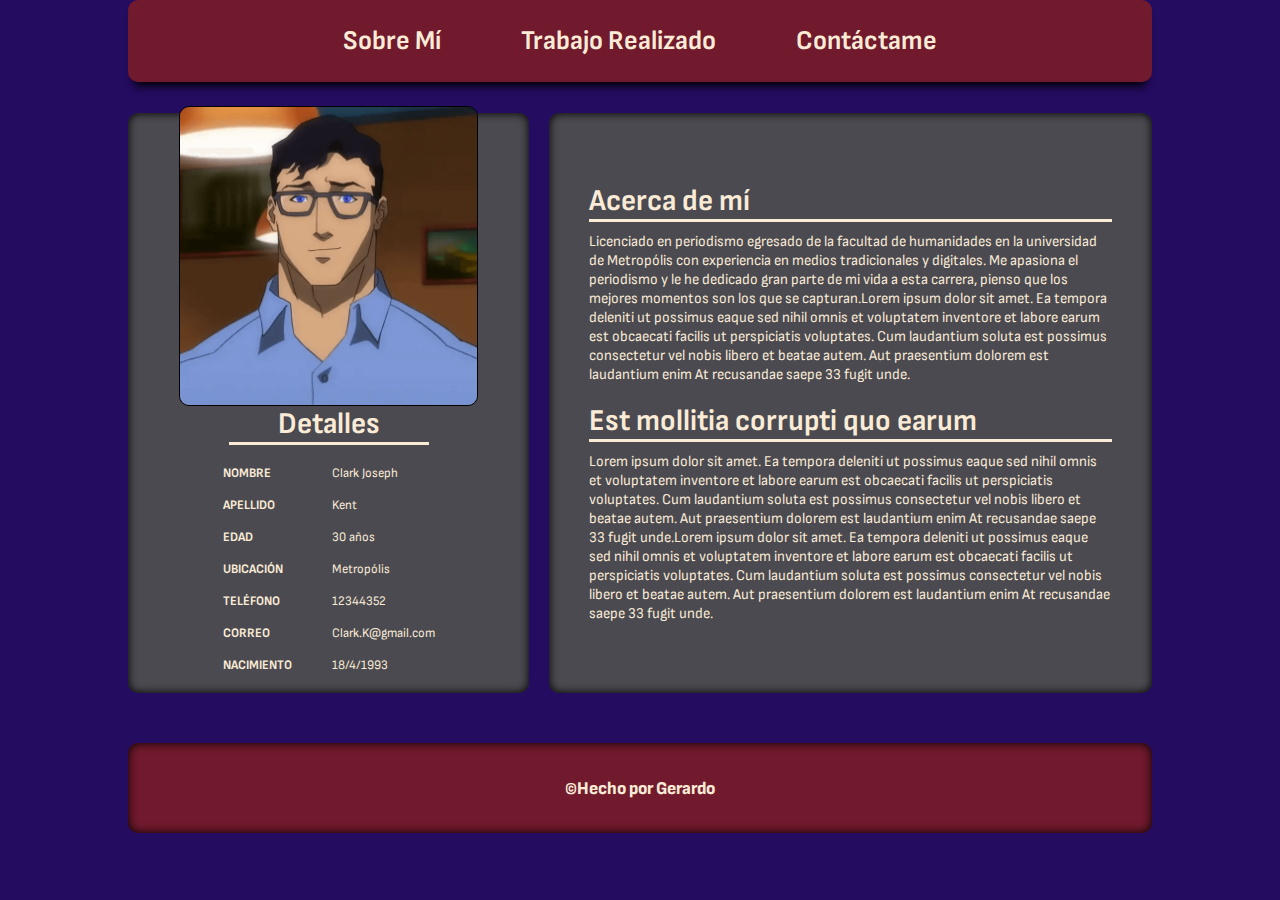
<file: index.html>
<!DOCTYPE html>
<html lang="es">
<head>
    <meta charset="UTF-8">
    <meta http-equiv="X-UA-Compatible" content="IE=edge">
    <meta name="viewport" content="width=device-width, initial-scale=1.0">
    <meta name="Description" content="CV de Clark Kent">
    <link rel="icon" href="./Imagénes/archive-icon-15949.ico">
    <link rel="stylesheet" href="./Css/mobile.css">
    <link rel="stylesheet" href="./Css/tablet.css" media="screen and (min-width:540px)">
    <link rel="stylesheet" href="./Css/desktop.css" media="screen and (min-width:1024px)">
    <link rel="stylesheet" href="./Css/grand_desktop.css" media="screen and (min-width:1350px)">
    <title>CV</title>
</head>
<body>
    <header class="header">
        <nav>
            <ul class="nav_enlaces">
                <li><a href="index.html">Sobre Mí</a></li>
                <li><a href="trabajo_realizado.html">Trabajo Realizado</a></li>
                <li><a href="contactame.html">Contáctame</a></li>
            </ul>
        </nav>
        <a onclick="openNav()" class="menu" href="#"><button>Menú</button></a>
        <div class="overlay" id="mobile-menu">
            <a onclick="closeNav()" href="" class="close">&times;</a>
            <div class="overlay-content">
                <a href="index.html">Sobre Mí</a>
                <a href="trabajo_realizado.html">Trabajo Realizado</a>
                <a href="contactame.html">Contáctame</a>
            </div>
        </div> 
    </header>

    <main class="row">
        <aside class="aside">
            <figure class="img">
                    <img src="./Imagénes/Clarkkent-ThroneofAtlantis.png" alt="Foto de Clark Kent" loading="lazy">  
            </figure>
            <h2>Detalles</h2>
            <div class="section-info">
                <div class="section-info-element1">
                <p><b>NOMBRE</b></p> <br>
                <p><b>APELLIDO</b></p> <br>
                <p><b>EDAD</b></p><br>
                <p><b>UBICACIÓN</b></p><br>
                <p><b>TELÉFONO</b></p><br>
                <p><b>CORREO</b></p><br>
                <p><b>NACIMIENTO</b></p><br>
                </div>
                <div class="section-info-element2">
                <p>Clark Joseph</p><br>
                <p>Kent</p><br>
                <p>30 años</p><br>
                <p>Metropólis</p><br>
                <p>12344352</p><br>
                <p>Clark.K@gmail.com</p><br>
                <p>18/4/1993</p><br>
                </div>
            </div>
        </aside>

        <article class="article">
            <section class="section">
                <h2>Acerca de mí</h2>
                <p>Licenciado en periodismo egresado de la facultad de humanidades en la universidad de Metropólis con experiencia en medios tradicionales y digitales. Me apasiona el periodismo y le he dedicado gran parte de mi vida a esta carrera, pienso que los mejores momentos son los que se capturan.Lorem ipsum dolor sit amet. Ea tempora deleniti ut possimus eaque sed nihil omnis et voluptatem inventore et labore earum est obcaecati facilis ut perspiciatis voluptates. Cum laudantium soluta est possimus consectetur vel nobis libero et beatae autem. Aut praesentium dolorem est laudantium enim At recusandae saepe 33 fugit unde.</p><br>
                <h2>Est mollitia corrupti quo earum</h2>
                <p>Lorem ipsum dolor sit amet. Ea tempora deleniti ut possimus eaque sed nihil omnis et voluptatem inventore et labore earum est obcaecati facilis ut perspiciatis voluptates. Cum laudantium soluta est possimus consectetur vel nobis libero et beatae autem. Aut praesentium dolorem est laudantium enim At recusandae saepe 33 fugit unde.Lorem ipsum dolor sit amet. Ea tempora deleniti ut possimus eaque sed nihil omnis et voluptatem inventore et labore earum est obcaecati facilis ut perspiciatis voluptates. Cum laudantium soluta est possimus consectetur vel nobis libero et beatae autem. Aut praesentium dolorem est laudantium enim At recusandae saepe 33 fugit unde.</p>
            </section>
        </article>
    </main>

    <footer class="footer">
        <p>©Hecho por Gerardo</p>
    </footer>
    <script type="text/javascript" src="./JS/cv_script.js"></script>
</body>
</html>
</file>
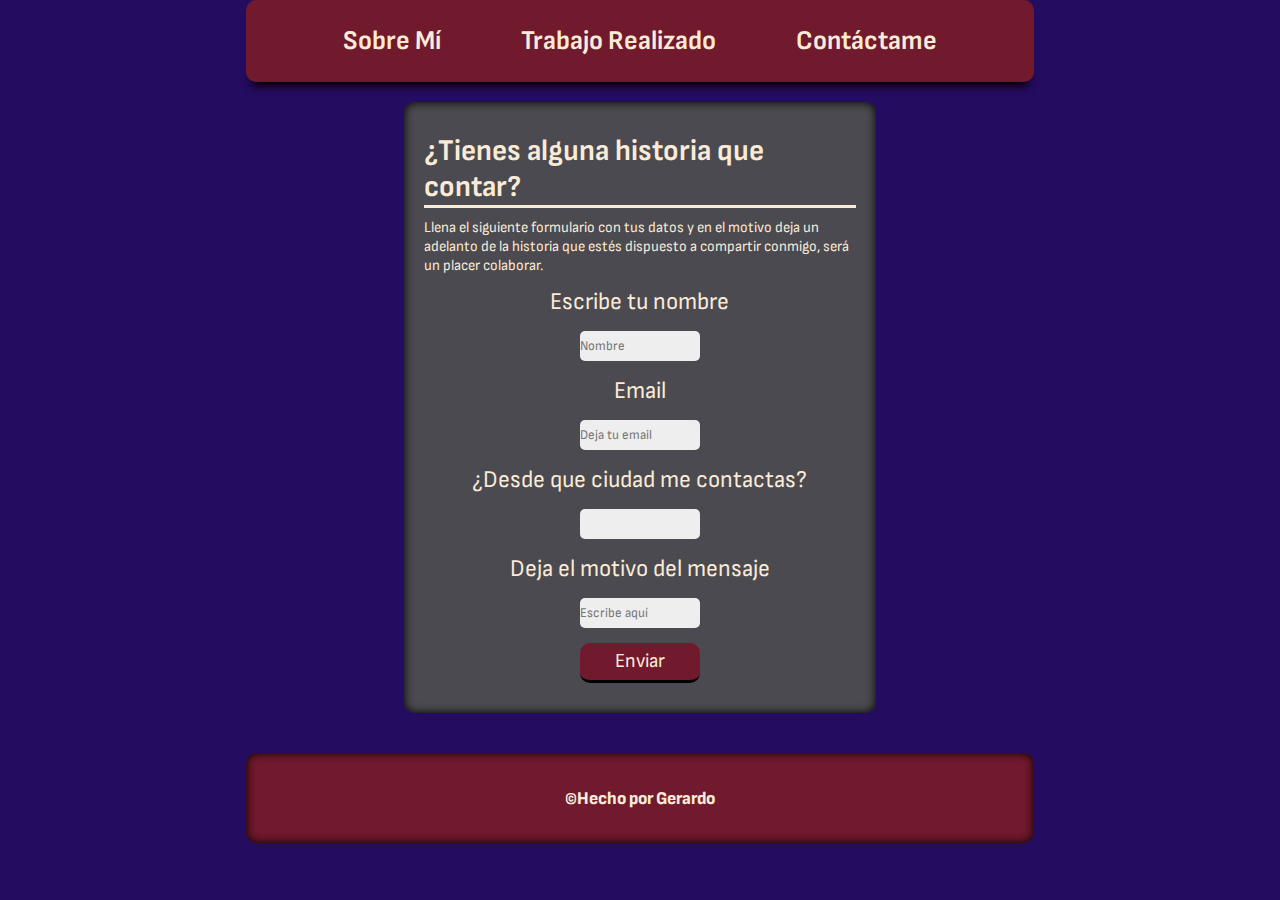
<file: contactame.html>
<!DOCTYPE html>
<html lang="es">
<head>
    <meta charset="UTF-8">
    <meta http-equiv="X-UA-Compatible" content="IE=edge">
    <meta name="viewport" content="width=device-width, initial-scale=1.0">
    <link rel="icon" href="./Imagénes/archive-icon-15949.ico">
    <link rel="stylesheet" href="./Css/mobile.css">
    <link rel="stylesheet" href="./Css/tablet.css" media="screen and (min-width:540px)">
    <link rel="stylesheet" href="./Css/desktop.css" media="screen and (min-width:1024px)">
    <link rel="stylesheet" href="./Css/grand_desktop.css" media="screen and (min-width:1350px)">
    <title>CV</title>
</head>
<body>
    <header class="header">
        <nav>
            <ul class="nav_enlaces">
                <li><a href="index.html">Sobre Mí</a></li>
                <li><a href="trabajo_realizado.html">Trabajo Realizado</a></li>
                <li><a href="contactame.html">Contáctame</a></li>
            </ul>
        </nav>
        <a onclick="openNav()" class="menu" href="#"><button>Menú</button></a>
        <div class="overlay" id="mobile-menu">
            <a onclick="closeNav()" href="" class="close">&times;</a>
            <div class="overlay-content">
                <a href="index.html">Sobre Mí</a>
                <a href="trabajo_realizado.html">Trabajo Realizado</a>
                <a href="contactame.html">Contáctame</a>
            </div>
        </div> 
    </header>
    <main class="main">
        <form class="form" onsubmit="return Validacion()">
            <div id="form-tittle" class="form-tittle">
                <h2>¿Tienes alguna historia que contar?</h2>
                <p>Llena el siguiente formulario con tus datos y en el motivo deja un adelanto de la historia que estés dispuesto a compartir conmigo, será un placer colaborar.</p><br>
            </div>
            <div id="form-field" class="form-field">  
                <label class="form-item" for="name">
                    <span>Escribe tu nombre</span>
                    <input type="text" id="name" name="name" placeholder="Nombre">
                </label>
                <label class="form-item" for="email">
                    <span>Email</span>
                    <input type="email" id="email" name="email" placeholder="Deja tu email">
                </label>
                <label class="form-item" for="cities">
                    <span >¿Desde que ciudad me contactas?</span>
                    <input list="cities-list" name="cities" id="cities">
                    <datalist id="cities-list">
                        <option value="Central City"></option>
                        <option value="Gotham"></option>
                        <option value="Coast City"></option>
                        <option value="Metropolis"></option>
                        <option value="St. Roch"></option>
                        <option value="Star City"></option>
                        <option value="Smallville"></option>
                        <option value="Civic Citye"></option>
                        <option value="Ivy Town"></option>
                    </datalist>
                </label>
                <label class="form-item" for="motive" name="motive">
                    <span>Deja el motivo del mensaje</span>
                    <input type="text" id="motive" name="motive" placeholder="Escribe aquí">
                </label>
                <button id="submit-button" type="submit" name="submit">Enviar</button>
            </div>
            <div id="form-sent" class="form-sent">
                <h2>Tu formulario ha sido enviado</h2>
                <p>Tan pronto logre leer tu formulario me pondré en comunicación contigo via email.</p><br>
                <p>Gracias por la confianza.</p><br>
                <p>-Clark.</p><br>
                <button><a href="index.html">Volver al inicio</a></button>
            </div> 
        </form>
    </main>
    <footer class="footer">
        <p>©Hecho por Gerardo</p>
    </footer>
    <script type="text/javascript" src="./JS/cv_script.js"></script>
</body>
</html>
</file>
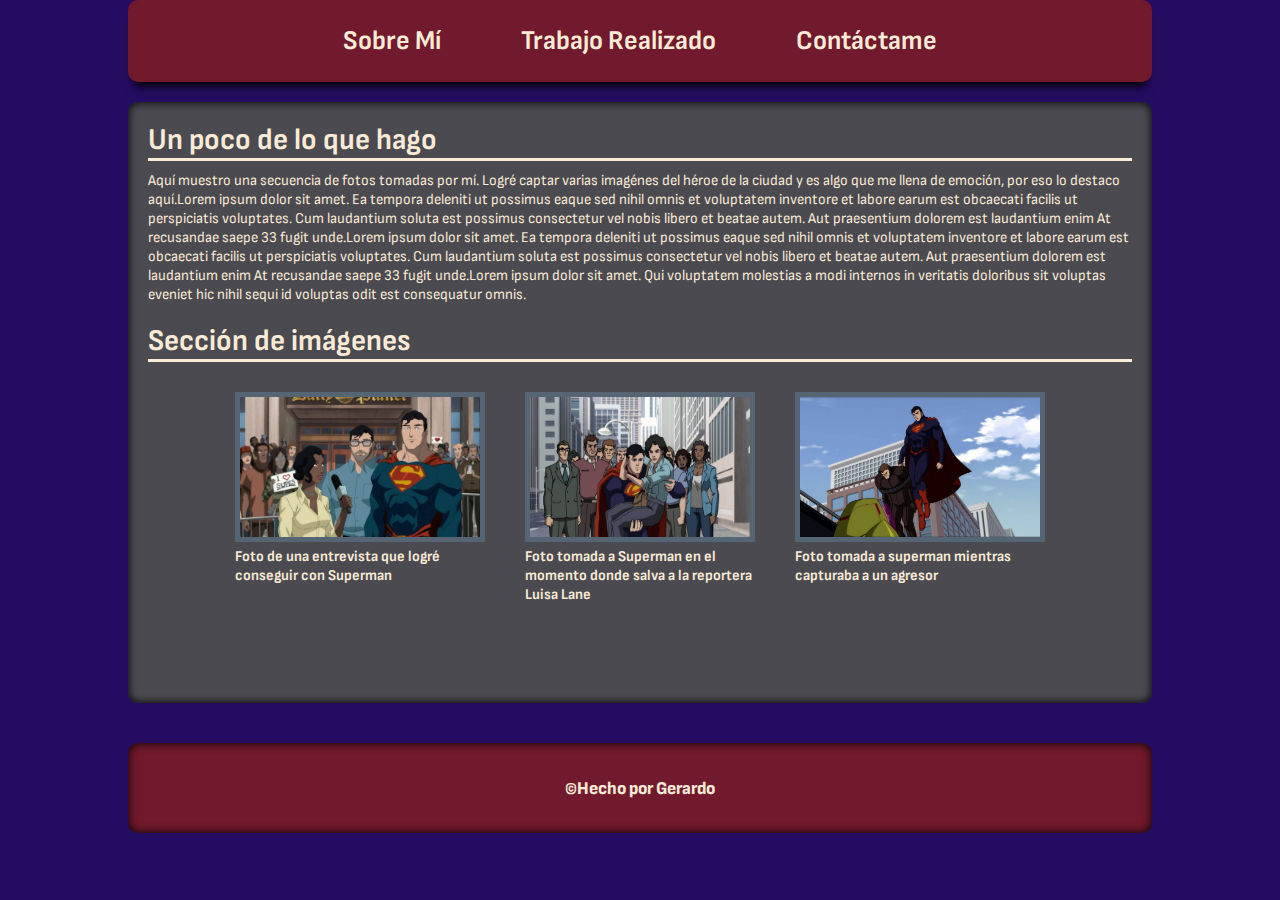
<file: trabajo_realizado.html>
<!DOCTYPE html>
<html lang="es">
<head>
    <meta charset="UTF-8">
    <meta http-equiv="X-UA-Compatible" content="IE=edge">
    <meta name="viewport" content="width=device-width, initial-scale=1.0">
    <link rel="icon" href="./Imagénes/archive-icon-15949.ico">
    <link rel="stylesheet" href="./Css/mobile.css">
    <link rel="stylesheet" href="./Css/tablet.css" media="screen and (min-width:540px)">
    <link rel="stylesheet" href="./Css/desktop.css" media="screen and (min-width:1024px)">
    <link rel="stylesheet" href="./Css/grand_desktop.css" media="screen and (min-width:1350px)">
    <title>CV</title>
</head>
<body>
    <header class="header">
        <nav>
            <ul class="nav_enlaces">
                <li><a href="index.html">Sobre Mí</a></li>
                <li><a href="trabajo_realizado.html">Trabajo Realizado</a></li>
                <li><a href="contactame.html">Contáctame</a></li>
            </ul>
        </nav>
        <a onclick="openNav()" class="menu" href="#"><button>Menú</button></a>
        <div class="overlay" id="mobile-menu">
            <a onclick="closeNav()" href="" class="close">&times;</a>
            <div class="overlay-content">
                <a href="index.html">Sobre Mí</a>
                <a href="trabajo_realizado.html">Trabajo Realizado</a>
                <a href="contactame.html">Contáctame</a>
            </div>
        </div> 
    </header>
    <main class="main">
        <section class="section-job-done">
            <div class="section-text">
                <h2>Un poco de lo que hago</h2>
                <p>Aquí muestro una secuencia de fotos tomadas por mí. Logré captar varias imagénes del héroe de la ciudad y es algo que me llena de emoción, por eso lo destaco aquí.Lorem ipsum dolor sit amet. Ea tempora deleniti ut possimus eaque sed nihil omnis et voluptatem inventore et labore earum est obcaecati facilis ut perspiciatis voluptates. Cum laudantium soluta est possimus consectetur vel nobis libero et beatae autem. Aut praesentium dolorem est laudantium enim At recusandae saepe 33 fugit unde.Lorem ipsum dolor sit amet. Ea tempora deleniti ut possimus eaque sed nihil omnis et voluptatem inventore et labore earum est obcaecati facilis ut perspiciatis voluptates. Cum laudantium soluta est possimus consectetur vel nobis libero et beatae autem. Aut praesentium dolorem est laudantium enim At recusandae saepe 33 fugit unde.Lorem ipsum dolor sit amet. Qui voluptatem molestias a modi internos in veritatis doloribus sit voluptas eveniet hic nihil sequi id voluptas odit est consequatur omnis.</p><br>
                <h2>Sección de imágenes</h2>
            </div>
            <div class="section-images">
                <figure>
                    <img src="./Imagénes/entrevista_superman.jpg" alt="foto superman">  
                        <figcaption>Foto de una entrevista que logré conseguir con Superman</figcaption>
                </figure>
                <figure class="img-ancha">
                    <img src="./Imagénes/superman_luisa.jpg" alt="foto superman"> 
                        <figcaption>Foto tomada a Superman en el momento donde salva a la reportera Luisa Lane</figcaption>
                </figure>
                <figure>
                    <img src="./Imagénes/superman_salvando_ciudadano.jpg" alt="foto superman">
                        <figcaption>Foto tomada a superman mientras capturaba a un agresor</figcaption>
                </figure>
            </div>
        </section>
    </main>
    <footer class="footer">
        <p>©Hecho por Gerardo</p>
    </footer>
    <script type="text/javascript" src="./JS/cv_script.js"></script>
</body>
</html>
</file>
<file: Css/mobile.css>
/* Generalidades antes de empezar a codificar CSS */

@font-face {
    font-family:Serial ;
    src:url(./fonts/SofiaSansSemiCondensed-VariableFont_wght.ttf);
}
html{
    font-size: 62.5%;
}
:root{
    --ColorPrimario:#71192d;
    --ColorSecundario:#240c60;
    --LetrasColor:antiquewhite solid;
    --Container-color:#4A4A50;
}
*{
    box-sizing: border-box;
    padding: 0;
    margin: 0;
    font-family: Serial, sans-serif;
    color:antiquewhite ;
    overflow: auto;
}

/* Estructuración del modelo común entre las páginas */
body{
    display: flex;
    flex-direction: column;
    align-items: center;
    background-color: var(--ColorSecundario);
}
.header{
    background-color: var(--ColorPrimario);
    display: flex;
    justify-content: center;
    width: 80%;
    padding: 0.5rem;
    border-radius: 1rem;
    box-shadow: 0px 10px 10px -6px black;
}
.nav_enlaces{
    display: none;
}
.header .menu button{
    padding: 0 2rem;
    cursor: pointer;
    font-size: 2rem;
    margin: 0 3rem;
    text-transform: uppercase;
    border-radius: 1rem;
    background-color: var(--ColorPrimario);
}
.header .menu button:hover{
    transform: scale(1.1);
}

.header a{
    text-decoration: none;
}
.header .overlay{
    height: 100%;
    width: 0;
    position: fixed;
    z-index: 1;
    left: 0;
    top: 0;
    background-color: rgba(33,49,63, .95);
    overflow: hidden;
    transition: all 0.3s ease 0s;
}
.header .overlay .overlay-content{
    display: flex;
    height: 100%;
    flex-direction: column;
    align-items: center;
    justify-content: center;
}
.header .overlay a{
    padding: 1.5rem;
    font-size: 3.3rem;
    display: block;
    transition: all 0.3s ease 0s;
    font-weight: 700;
    color: var(--LetrasColor);
}
.header .overlay a:hover,
.header .overlay a:focus{
    color: var(--ColorPrimario);
}
.header .overlay .close{
    position: absolute;
    top: 2rem;
    right: 4.5rem;
    font: 6.5rem;
}
.footer{
    display: flex;
    flex-direction: column;
    align-items: center;
    background-color: var(--ColorPrimario);
    box-shadow: 0px 0px 10px 0px black inset;
    width: 80%;
    border-radius: 1rem;
    padding: 2.5rem 0rem;
    margin-bottom: 2.5rem;
    margin-top: 1.5rem;
    font-size: 1.8rem;
    font-weight: 800;
}

/* Sección sobre mi */

.row{
    display: flex;
    justify-content: center;
    width: 80%;
    flex-direction: column;
    margin-top: 1rem;
    background-color: var(--Container-color);
    border-radius: 1rem;
    box-shadow: 0px 0px 10px 0px black inset;
}
.row .aside{
    display: flex;
    justify-content: center;
    flex-direction: column;
    align-items: center;
}
.row .aside h2{
    border-bottom: solid;
    font-weight: 700;
    font-size: 2rem;
}
.row .aside .img{
    padding: 2rem;
    display: flex;
    justify-content: center;
}
.row .aside .img img{
    margin-top: 1rem;
    width: 80%;
    border-radius: 1rem;
    border: solid 0.1rem black;
    overflow: auto;
}
.row .aside .section-info{
    display: flex;
    padding: 1rem;
    font-size: 1.2rem;
    justify-content: center;
}
.row .aside .section-info .section-info-element1{
    display: flex;
    right: 1rem;
    position: relative;
    flex-direction: column;
}
.row .aside .section-info .section-info-element2{
    display: flex;
    position: relative;
    flex-direction: column;
    left: 3rem;
}
.row .article{
    padding: 1.5rem;
}
.row .article h2{
    border-bottom: solid;
    font-weight: 700;
    font-size: 2rem;
    margin-bottom: 1rem;
}

/* Sección de trabajo realizado */

.main{
    display: flex;
    width: 80%;
    justify-content: center;
    align-items: center;
    flex-direction: column;
    margin-top: 1rem;
    border-radius: 1rem;
    box-shadow: 0px 0px 10px 0px black inset;
    background-color: var(--Container-color);
}
.main .section-job-done h2{
    border-bottom: solid;
    font-weight: 700;
    font-size: 2rem;
    margin-bottom: 1rem;
}
.main .section-job-done{
    padding: 1.5rem;
}
.main .section-job-done .section-images{
    display: flex;
    flex-direction: column;
    align-items: center;
    justify-content: center;
}
.main .section-job-done .section-images img{
    margin-top: 1rem;
    width: 15rem;
    height: 15rem;
    position: relative;
    margin-bottom: 0.3rem;
    left: 3rem;
    border: solid 0.5rem #566573 ;
}
.main .section-job-done .section-images .img-ancha{
    width: 23rem;
}

/* Seccion de contáctame */

.main .form{
    display: flex;
    justify-content: center;
    flex-direction: column;
    align-items: center;
    padding: 2rem;
}
.main .form .form-tittle h2{
    border-bottom: solid;
    font-weight: 700;
    font-size: 2rem;
    margin-bottom: 1rem;
}
.main .form .form-tittle p{
    font-size: 1.4rem;
}
.main .form .form-field{
    display: flex;
    flex-direction: column;
    align-items: center;
    justify-content: center;
    font-size: 1.4rem;
}
.main .form .form-field .form-item{
    display: flex;
    flex-direction: column;
    align-items: center;
    justify-content: center;
}
.main .form .form-field .form-item input{
    border-radius: 0.5rem;
    width: 12rem;
    height: 3rem;
    border: none;
    color: black;
    background-color: #eee;
    margin: 1.5rem;
    margin-top: 0.5rem;
}
.main .form .form-field>button{
    width: 12rem;
    height: 4rem;
    font-size: 2rem;
    background-color: var(--ColorPrimario);
    border-radius: 1rem;
    border: none;
    border-bottom: solid black 0.3rem;
}
.main .form .form-sent h2{
    display: flex;
    flex-direction: column;
    align-items: flex-start;
    justify-content: center;
    border-bottom: solid;
    font-weight: 700;
    font-size: 2rem;
    margin-bottom: 1.5rem;
}
.main .form .form-sent{
    display: none;
    flex-direction: column;
    align-items: flex-start;
    justify-content: center;
    margin-bottom: 20rem;
    font-size: 1.5rem;
    padding: 2rem;
}
.main .form .form-sent a{
    text-decoration: none;
}
.main .form .form-sent button{
    width: 14rem;
    height: 5rem;
    font-size: 2rem;
    background-color: var(--ColorPrimario);
    border-radius: 1rem;
    border: none;
    border-bottom: solid black 0.3rem;
}
</file>
<file: Css/tablet.css>
html{
    display: flex;
    justify-content: center;
}
*{
    overflow: unset;
}
/* Estructuración del modelo común entre las páginas */
body{
    justify-content: center;
}
.header{
    justify-content: space-evenly;
    align-items: center;
    padding: 1.5rem;
}
.menu{
    display: none;
} 
.header .overlay{
    display: none;
}
.header .nav_enlaces{
    list-style: none;
    display: flex;
    align-items: center;
}
.header .nav_enlaces a{
    text-decoration: none;
    font-size: 1.8rem;
    font-weight: 700;
}
.header .nav_enlaces li{
    display: flex;
    align-items: center;
    justify-content: center;
    padding: 1rem;
}
.footer{
    position: relative;
    bottom: 0rem;
}

/* Sección sobre mi */

.row{
    align-items: center;
}

.row .aside h2{
    display: flex;
    flex-direction: column;
    align-items: center;
    justify-content: center;
    font-size: 3.5rem;
}
.row .aside .section-info{
    align-items: center;
    font-size: 1.5rem;
}

.row .aside .section-info .section-info-element1{
    right: 4rem;
}
.row .aside .section-info .section-info-element2{
    left: 4rem;
}
.row .article{
    padding: 2.5rem;
    font-size: 1.5rem;
}

/* Sección de trabajo realizado */
.main .section-job-done h2{
    font-size: 2.5rem;
}

.main .section-job-done .section-text{
    font-size: 1.5rem;
    padding: 2.5rem;
}
.main .section-job-done .section-images img{
    width: 20rem;
}
/* Seccion de contáctame */

.main .form .form-tittle h2{
    font-size: 2.3rem;
}
.main .form .form-tittle p{
    font-size: 1.6rem;
}
.main .form .form-sent h2{
    font-size: 4rem;
}
.main .form .form-sent{
    font-size: 2.5rem;
}
</file>
<file: Css/desktop.css>
/* Estructuración del modelo común entre las páginas */

header{
    height: 10%;
    padding: 1.5rem;
}
.header .nav_enlaces a{
    font-size: 2.7rem;
}
.header .nav_enlaces li{
    margin-left: 3rem;
    margin-right: 3rem;
    cursor: pointer;
}
.header .nav_enlaces li:hover{
    font-weight: 700;
    transform: scale(1.1);
}
.footer{
    height: 10%;
    padding: 4.5rem 0rem;
    margin-top: 2rem;
    margin-bottom: 0rem;
    position: static;
    justify-content: center;
}

/* Sección sobre mi */

.row{
    height: 80%;
    margin-top: 2rem;
    margin-bottom: 2rem;
    align-items: center;
    background-color: transparent;
    box-shadow: none;
    flex-direction: row;
}

.row .aside{
    height: 58rem;
    width: 40%;
    border-radius: 1rem;
    padding: 0.5rem;
    box-shadow: 0px 0px 10px 0px black inset;
    background-color: var(--Container-color);
}
.row .aside h2{
    display: flex;
    flex-direction: column;
    align-items: center;
    justify-content: center;
    font-size: 3rem;
    width: 20rem;
}
.row .aside .img{
    display: flex;
    justify-content: center;
    align-items: center;
    flex-direction: column;
    padding: 3rem;
    padding-bottom: 0 ;
}
.row .aside .img img{
    width: 90%;
    margin-top: 0rem;
    box-sizing: content-box;
}
.row .aside h2{
    display: flex;
    flex-direction: column;
    align-items: center;
    justify-content: center;
    font-size: 3rem;
    width: 20rem;
}
.row .aside .section-info{
    align-items: center;
    padding: 0rem;

}
.row .aside .section-info .section-info-element1,
.row .aside .section-info .section-info-element2{
    margin: 2rem;
    font-size: 1.3rem;
    margin-bottom: 4rem;
    left: 0rem;
    right: 0rem;
}
.row .article{
    display: flex;
    flex-direction: column;
    align-items: center;
    justify-content: center;
    margin-left: 2rem;
    height: 58rem;
    width: 60%;
    box-shadow: 0px 0px 10px 0px black inset;
    background-color: var(--Container-color);
    font-size: 1.5rem;
    border-radius: 1rem;
    padding: 4rem;
}
.row .article h2{
    display: flex;
    flex-direction: column;
    align-items: flex-start;
    justify-content: center;
    font-size: 3rem;
}

/* Sección de trabajo realizado */

.main{
    height: 80%;
    margin-top: 2rem;
    margin-bottom: 2rem;
    display: flex;
    align-items: center;
    justify-content: center;
    flex-direction: row;
    box-shadow: none;
    background-color: transparent;
}
.main .section-job-done{
    background-color: var(--Container-color);
    border-radius: 1rem;
    box-shadow: 0px 0px 10px 0px black inset;
    width: 100%;
    height: 100%;
    padding: 2rem;
}
.main .section-job-done h2{
    display: flex;
    flex-direction: column;
    align-items: flex-start;
    justify-content: center;
    font-size: 3rem;
}
.main .section-job-done .section-text{
    font-size: 1.5rem;
    padding: 0rem;
}
.main .section-job-done .section-images{
    flex-direction: row;
}
.main .section-job-done .section-images img{
    margin-top: 0rem;
    width: 15rem;
    height: 15rem;
    position: static;
    margin-bottom: 0rem;
}
.main .section-job-done .section-images figure{
    height: 25rem;
    width: 25rem;
    margin: 2rem;
    font-weight: 700;
    font-size: 1.5rem;
    left: 0;
}
.main .section-job-done .section-images figure img{
    width: 100%;
}
/* Seccion de contáctame */

.main .form{
    background-color: var(--Container-color);
    border-radius: 1rem;
    box-shadow: 0px 0px 10px 0px black inset;
    height: 100%;
    width: 60%;
}
.main .form .form-tittle h2{
    display: flex;
    flex-direction: column;
    align-items: center;
    justify-content: center;
    font-size: 3rem;
}
.main .form .form-field .form-item input{
    position: relative;
    margin-top: 1.5rem;
}
.main .form .form-tittle p{
    font-size: 1.5rem;
}
.main .form .form-field{
    font-size: 2.4rem;
}
.main .form .form-field>button:hover{
    font-weight: 700;
    transform: scale(1.1);
}
.main .form .form-sent h2{
    font-size: 4rem;
}
.main .form .form-sent{
    font-size: 2.5rem;
}
.main .form .form-sent button:hover{
    font-weight: 700;
    transform: scale(1.1);
}
</file>
<file: Css/grand_desktop.css>
/* Estructuración del modelo común entre las páginas */

body{
    height: 100%;
    width: 100%;
}
.header{
    width: 100%;
    height: 10vh;
    align-items: center;
    padding: 1.5rem;
}
.header .nav_enlaces li{
    display: flex;
    align-items: center;
    justify-content: center;
    padding: 1rem;
}
.footer{
    width: 100%;
    height: 10vh;
    margin-top: 1.5rem;
    margin-bottom: 0rem;
}

/* Sección sobre mi */

.row{
    width: 90%;
    height: 80vh;
    margin-top: 3rem;
}
.row .aside{
    height: 100%;
    width: 30%;
}
.row .aside h2{
    font-size: 3.5rem;
}
.row .aside .img{
    padding: 2.5rem;
    width: 70%;
}
.row .aside .section-info .section-info-element1,
.row .aside .section-info .section-info-element2{
    font-size: 1.6rem;
}
.row .article{
    height: 100%;
    font-size: 2rem;
    justify-content: flex-start
}
.row .article h2{
    align-items: flex-start;
    font-size: 4rem;
}

/* Sección de trabajo realizado */
.main{
    height: 80vh;
}
.main .section-job-done .section-text h2{
    font-size: 4rem;
    margin-bottom: 1.5rem;
}
.main .section-job-done .section-text{
    font-size: 2rem;
}

/* Seccion de contáctame */
.main .form{
    justify-content: flex-start;
}

.main .form .form-tittle h2{
    font-size: 4rem;
    margin-bottom: 1.5rem;
}
.main .form .form-tittle p{
    font-size: 2.5rem;
    margin-bottom: 0.5rem;
}
.main .form .form-field{
    font-size: 2.5rem;
}
</file>
